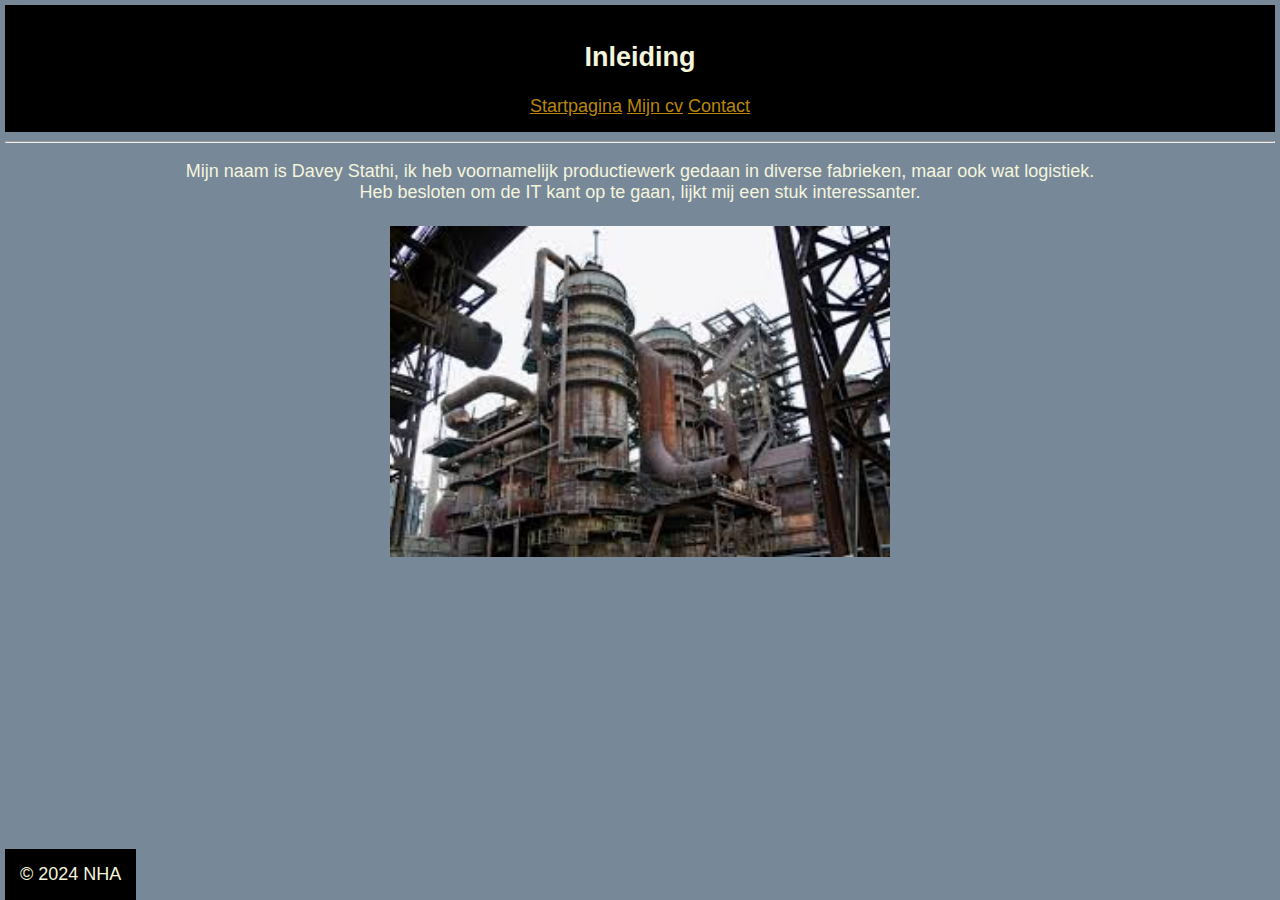
<file: index.html>
<!DOCTYPE html>
<html lang="nl">
    <head>
        <meta charset="utf-8">
        <title>Startpagina</title>
        <link rel="stylesheet" type="text/css" href="style.css">
        </head>
        <body>
            <header>
              <h2>Inleiding</h2> 
              <nav>
                <a href="index.html">Startpagina</a>
                <a href="mijncv.html">Mijn cv</a>
                <a href="contact.html">Contact</a>
              </nav> 
            </header>
            <hr>
            <p>Mijn naam is Davey Stathi, ik heb voornamelijk productiewerk gedaan in diverse fabrieken,
              maar ook wat logistiek.<br> Heb besloten om de IT kant op te gaan, lijkt mij een stuk interessanter.
            </p>
                 <img src="images/factory.png" alt="afbeelding van een fabriek">
                 <footer> &#169 2024 NHA </footer>
            
        </body>
</html>
</file>
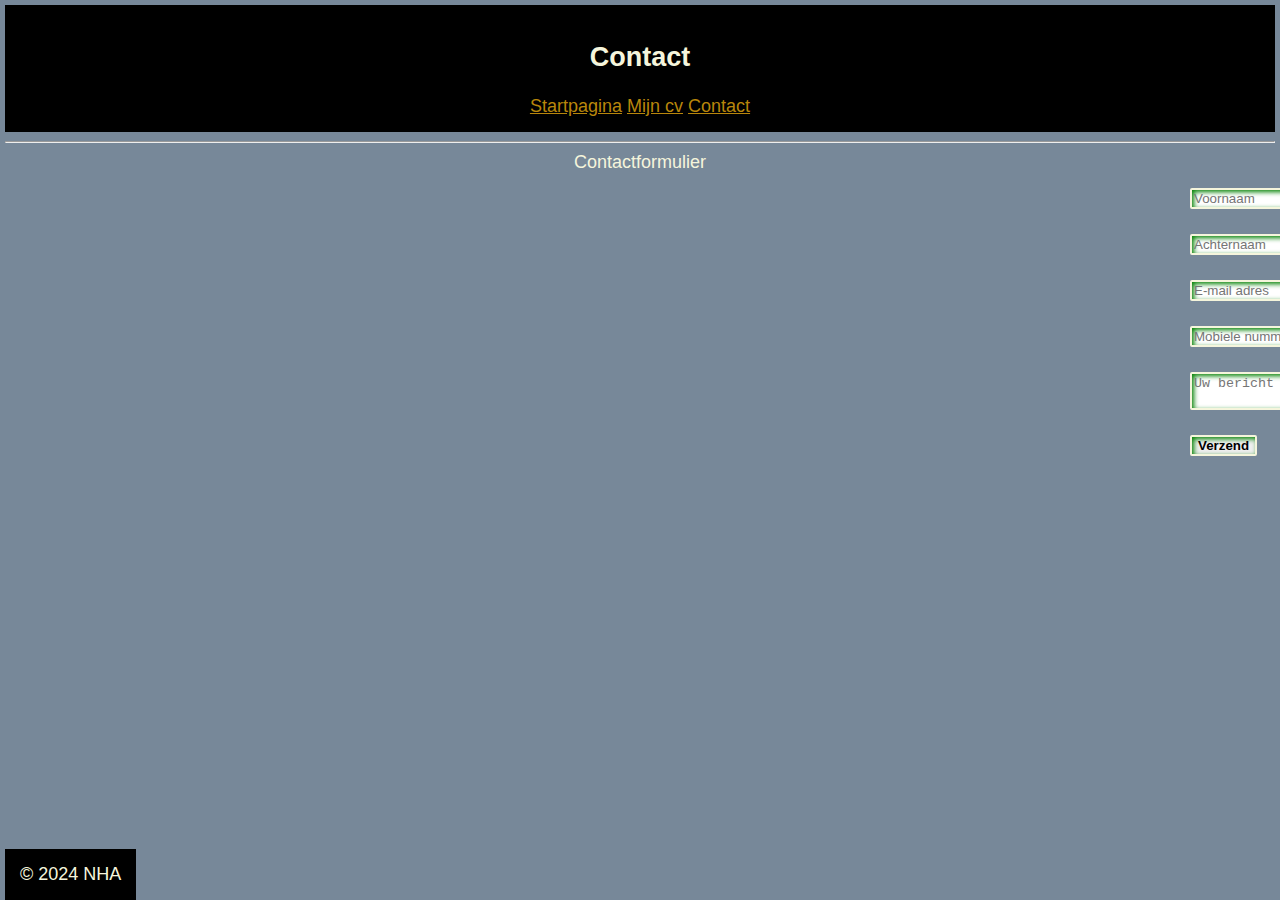
<file: contact.html>
<!DOCTYPE html>
<html lang="nl">
    <head>
        <meta charset="utf-8">
        <title>Contact</title>
        <link rel="stylesheet" type="text/css" href="style.css">
        </head>
        <body>
            <header>
                <h2>Contact</h2> 
                <nav>
                  <a href="index.html">Startpagina</a>
                  <a href="mijncv.html">Mijn cv</a>
                  <a href="contact.html">Contact</a>
                </nav> 
              </header>
              <hr>
         <form> Contactformulier
            <input type="text" placeholder="Voornaam"/>
            <input type="text" placeholder="Achternaam"/>
            <input type="email" placeholder="E-mail adres"/>
            <input type="tel" placeholder="Mobiele nummer"/>
            <textarea placeholder="Uw bericht" maxlength="1500"></textarea>
            <button type="submit" name="Verzendknop">
            <strong>Verzend</strong></button>  
        </form>   
        <footer> &#169 2024 NHA</footer>
        </body>
</html>
</file>
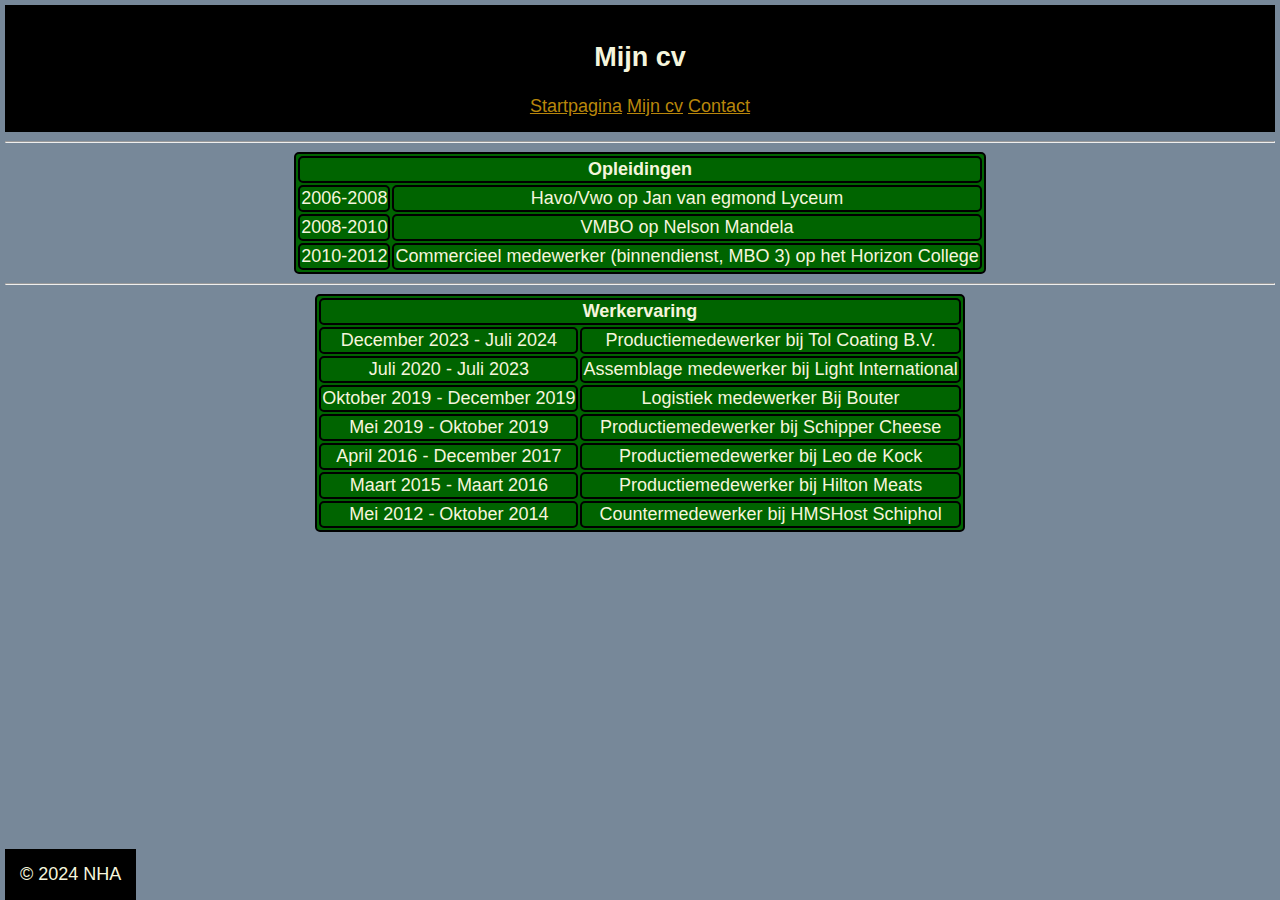
<file: mijncv.html>
<!DOCTYPE html>
<html lang="nl">
    <head>
        <meta charset="utf-8">
        <title>Mijn CV</title>
        <link rel="stylesheet" type="text/css" href="style.css">
    </head>
    <body>
        <header>
            <h2>Mijn cv</h2> 
            <nav>
              <a href="index.html">Startpagina</a>
              <a href="mijncv.html">Mijn cv</a>
              <a href="contact.html">Contact</a>
            </nav> 
          </header>
          <hr>
          
          <table>
            <thead>
                <tr>
                   <th colspan="2">Opleidingen</th> 
                </tr>
            </thead>
            <tbody>
                <tr><td>2006-2008</td>  <td>Havo/Vwo op Jan van egmond Lyceum</td></tr>
                <tr><td>2008-2010</td>  <td>VMBO op Nelson Mandela</td></tr>
                <tr><td>2010-2012</td>  <td>Commercieel medewerker (binnendienst, MBO 3) op het Horizon College </td></tr>
            </tbody>
            <tfoot></tfoot>
          </table>
          <hr>
          
           <table>
            <thead>
              <tr>
                <th colspan="2">Werkervaring</th>
              </tr>
            </thead>
            <tbody>
              <tr><td>December 2023 - Juli 2024</td>  <td>Productiemedewerker bij Tol Coating B.V.</td></tr>
              <tr><td>Juli 2020 - Juli 2023</td>        <td>Assemblage medewerker bij Light International</td></tr>
              <tr><td>Oktober 2019 - December 2019</td>  <td>Logistiek medewerker Bij Bouter</td></tr>
              <tr><td>Mei 2019 - Oktober 2019</td>        <td>Productiemedewerker bij Schipper Cheese</td></tr>
              <tr><td>April 2016 - December 2017</td>       <td>Productiemedewerker bij Leo de Kock</td></tr>
              <tr><td>Maart 2015 - Maart 2016</td>           <td>Productiemedewerker bij Hilton Meats</td></tr>
              <tr><td>Mei 2012 - Oktober 2014</td>           <td>Countermedewerker bij HMSHost Schiphol</td></tr>
            </tbody>
            <tfoot></tfoot>
          </table>
          <footer> &#169 2024 NHA</footer>
    </body>
</html>
</file>
<file: style.css>
body{
    background-color: lightslategray;
    color:beige;
    margin: auto;
    padding: 5px;
    font-family: 'Franklin Gothic Medium', 'Arial Narrow', Arial, sans-serif;
    font-size: 18px;
    text-align: center;
   
    
}

 img{
    
    margin: auto;
    padding: inherit;
    width: 500px;
    display: block;
}



header{
    background-color: black;
    text-align: center;
    padding: 15px;
}

footer{
    background-color: black;
    text-align: center;
    padding: 15px;
    position: fixed;
    bottom:0px;
}

table,th,td{
    margin:auto;
    text-align: center;
    border: 2px solid;
    border-color:black;
    vertical-align: bottom;
    border-radius: 5px;
    background-color: darkgreen;
  
}

 input[type="text"], input[type="email"], input[type="tel"], textarea, button[type="submit"]{
    display: block;
    margin: 15px 0px 25px 1185px;
    border: 2px solid;
    border-color: beige;
    border-radius: 2px;
    box-shadow: inset 2px 2px 5px green;
    
}

button:active{
    background-color: goldenrod;
    color: white;
    border-radius: 4px; 
    box-shadow: inset 2px 2px 5px red;
}

a{
    color: darkgoldenrod;
    
}

a:hover{
    color: chartreuse;
    background-color: brown;
}
</file>
